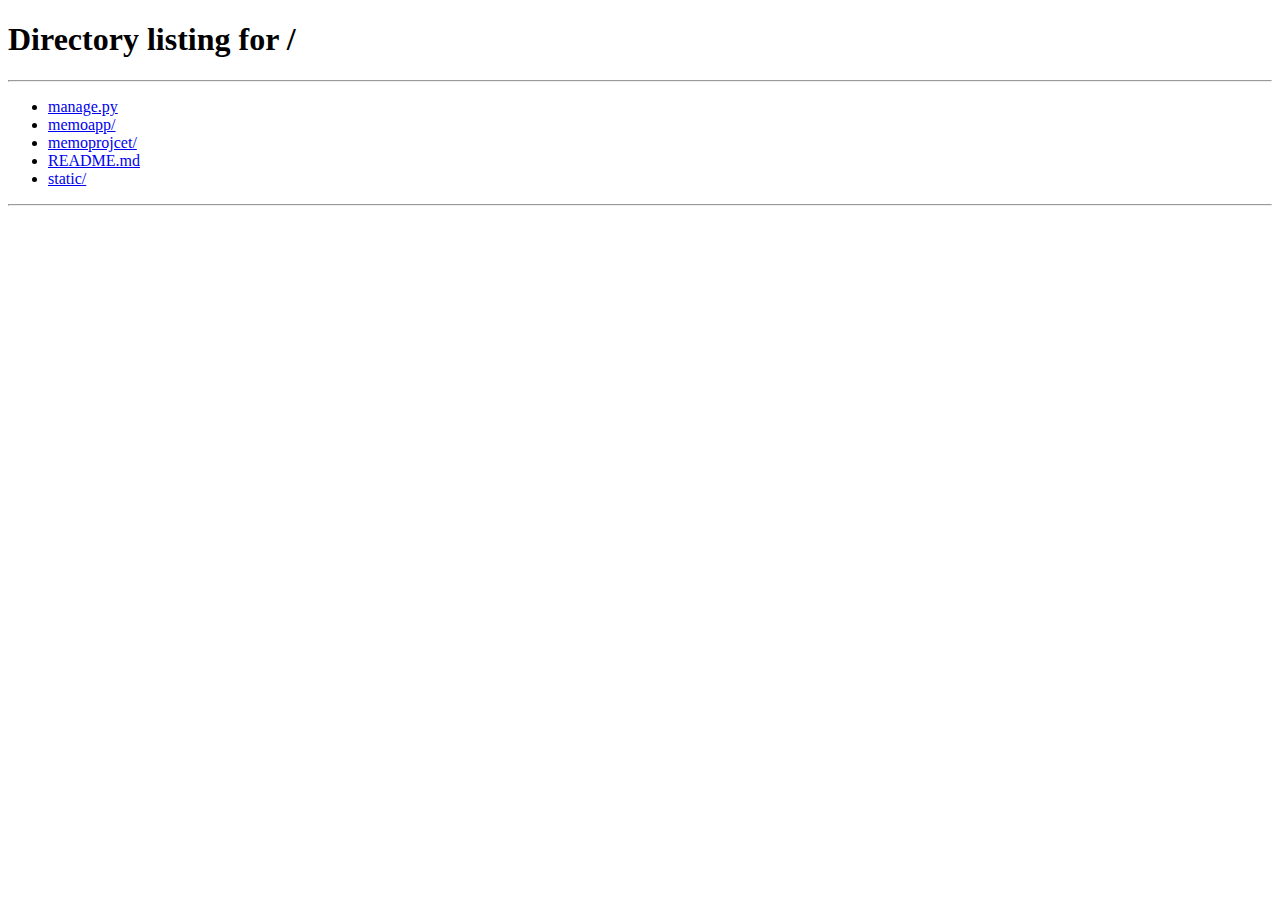
<file: memoapp/templates/memoapp/warning.html>
<!DOCTYPE html>
<html>
  <head>
    <meta charset="utf-8">
    <title></title>
  </head>
  <body>
    <script type="text/javascript">
      alert('잘못된 접근입니다.')
      window.location.href = '/';
    </script>
  </body>
</html>
</file>
